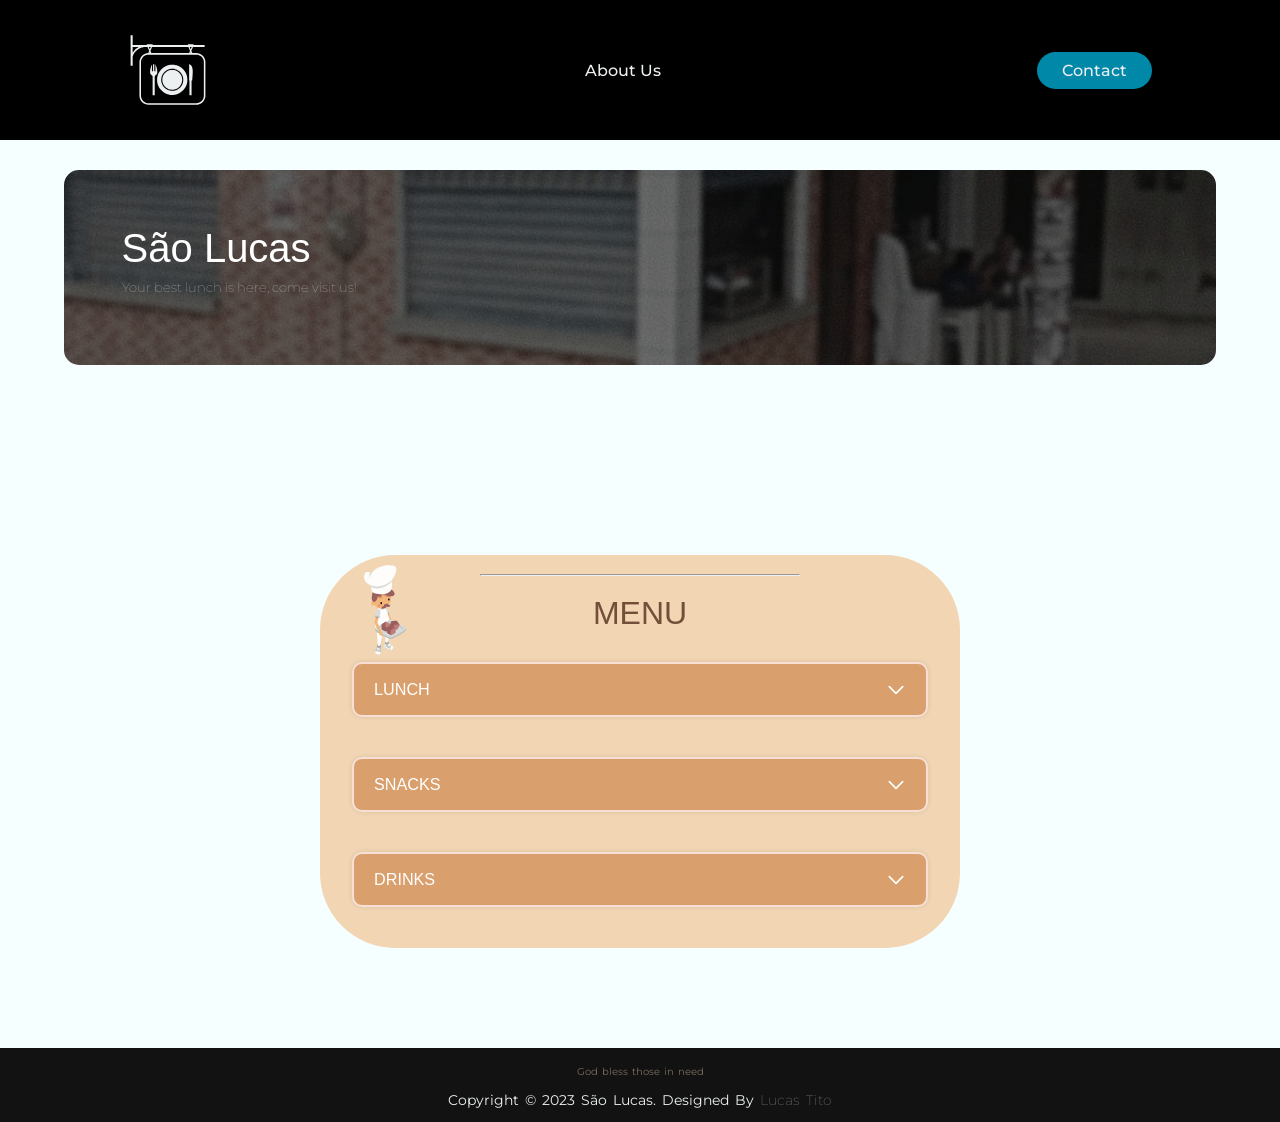
<file: index.html>
<!DOCTYPE html>
<html lang="en">
<head>
    <meta charset="UTF-8">
    <meta http-equiv="X-UA-Compatible" content="IE=edge">
    <meta name="viewport" content="width=device-width, initial-scale=1.0">
    <title>São Lucas</title>
    <link rel="shortcut icon" type="x-icon" href="images/shortcut-icon.svg">
    <link rel="stylesheet" href="style.css">
</head>
<body>
    <!-- header represents a support tag that can work as a navigation section -->
    <header>
        <img class="logo" src="images/logo.svg" alt="logo">
        
        <!-- nav is a section that contains links to others pages -->
        <nav>
            <!-- ul is an unordered list that can contain various items -->
            <ul class="nav-links">
                <!-- li tag represents a list item -->
                <li><a href="aboutUs.html">About Us</a></li>
            </ul>
        </nav>
        <button class="contact_btn">Contact</button>
    </header>


    <div class="banner" style="background-image: url(images/banner.jpg);">
        <div class="banner-container">
            <h1>São Lucas</h1>
            <p>Your best lunch is here, come visit us!</p>
        </div>
    </div>

    
    <!-- MENU -->
    <div class="menu_container">
        <div class="menu"> 
            <img id="little_chef_guy" src="images/little_chef_guy.svg">
            <br>
            <hr>
            <br>
            <h1 align="center">MENU</h1>
            <div class="select-menu">
                <div class="select-btn">
                    <!-- span is a generic container for a text line -->
                    <span class="Sbtn_text">LUNCH</span>
                    <img align="center" class="selector-img" alt="logo" src="images/arrow-down.svg">
                </div>
        
                <ul class="select-menu-options">
                    <li class="option">
                        <img src="images/receipe/panelada.jpg">
                        <div>
                            <p class="option-text-title" style="color: black;">Panelada</p>
                            <p class="option-text" style="color: black;">Comes with rice and cuzcuz</p> 
                        </div>
                    </li>
                    <br><br>
                    <li class="option">
                        <img src="images/receipe/mao-de-vaca.jpg">
                        <div>
                            <p class="option-text-title" style="color: black;">Mão de Vaca</p>
                            <p class="option-text" style="color: black;">Comes with rice and cuzcuz</p> 
                        </div>
                    </li>
                </ul>
            </div>
        
        
            <div class="select-menu">
                <div class="select-btn">
                    <!-- span is a generic container for a text line -->
                    <span class="Sbtn_text">SNACKS</span>
                    <img align="center" class="selector-img" alt="logo" src="images/arrow-down.svg">
                </div>
        
                <ul class="select-menu-options">
                    <li class="option">
                        <img src="images/receipe/salgado.png">
                        <div>
                            <p class="option-text-title" style="color: black;">Salgado</p>
                            <p class="option-text" style="color: black;">You can pick: meat, cheese, ham and cheese or chicken</p> 
                        </div>
                    </li>
                    <br><br>
                    <li class="option">
                        <img src="images/receipe/tapioca.jpg">
                        <div>
                            <p class="option-text-title" style="color: black;">Tapioca</p>
                            <p class="option-text" style="color: black;">Goes well with coffee</p> 
                        </div>
                    </li>
                    <br><br>
                    <li class="option">
                        <img src="images/receipe/bolo-mole.jpg">
                        <div>
                            <p class="option-text-title" style="color: black;">Soft Cake</p>
                            <p class="option-text" style="color: black;">fluffy and delicious</p> 
                        </div>
                    </li>
                </ul>
            </div>
        
        
            <div class="select-menu">
                <div class="select-btn">
                    <!-- span is a generic container for a text line -->
                    <span class="Sbtn_text">DRINKS</span>
                    <img align="center" class="selector-img" alt="logo" src="images/arrow-down.svg">
                </div>
        
                <ul class="select-menu-options">
                    <li class="option">
                        <img src="images/receipe/coffee.jpg">
                        <div>
                            <p class="option-text-title" style="color: black;">Coffee</p>
                            <p class="option-text" style="color: black;">Every soul out there loves</p> 
                        </div>
                    </li>
                    <br><br>
                    <li class="option">
                        <img src="images/receipe/soda.jpeg">
                        <div>
                            <p class="option-text-title" style="color: black;">Soda</p>
                            <p class="option-text" style="color: black;">Refreshing!</p> 
                        </div>
                    </li>
                    <br><br>
                    <li class="option">
                        <img src="images/receipe/juice.jpg">
                        <div>
                            <p class="option-text-title" style="color: black;">Juice</p>
                            <p class="option-text" style="color: black;">We use fresh fruits</p> 
                        </div>
                    </li>
                </ul>
            </div>
        </div>
    </div>
    
    <!-- END OF MENU -->
    
    <footer>
        <div class="footer-content">
            <p class="message">God bless those in need</p>
            <p>Copyright &copy; 2023 São Lucas. Designed By <span>Lucas Tito</span></p>
        </div>
        
        
    </footer>

    <div class="popup">
        <button class="close_btn"></button>
        <br>
        <img src="images/phone_icon.svg">
        <h2>Contact Us</h2>
        <p class="copy_field">(xx) 9-xxxxxxxx <button class="copy_btn"></button></p>
    </div>

    <script src="script.js"></script>
</body>
</html>
</file>
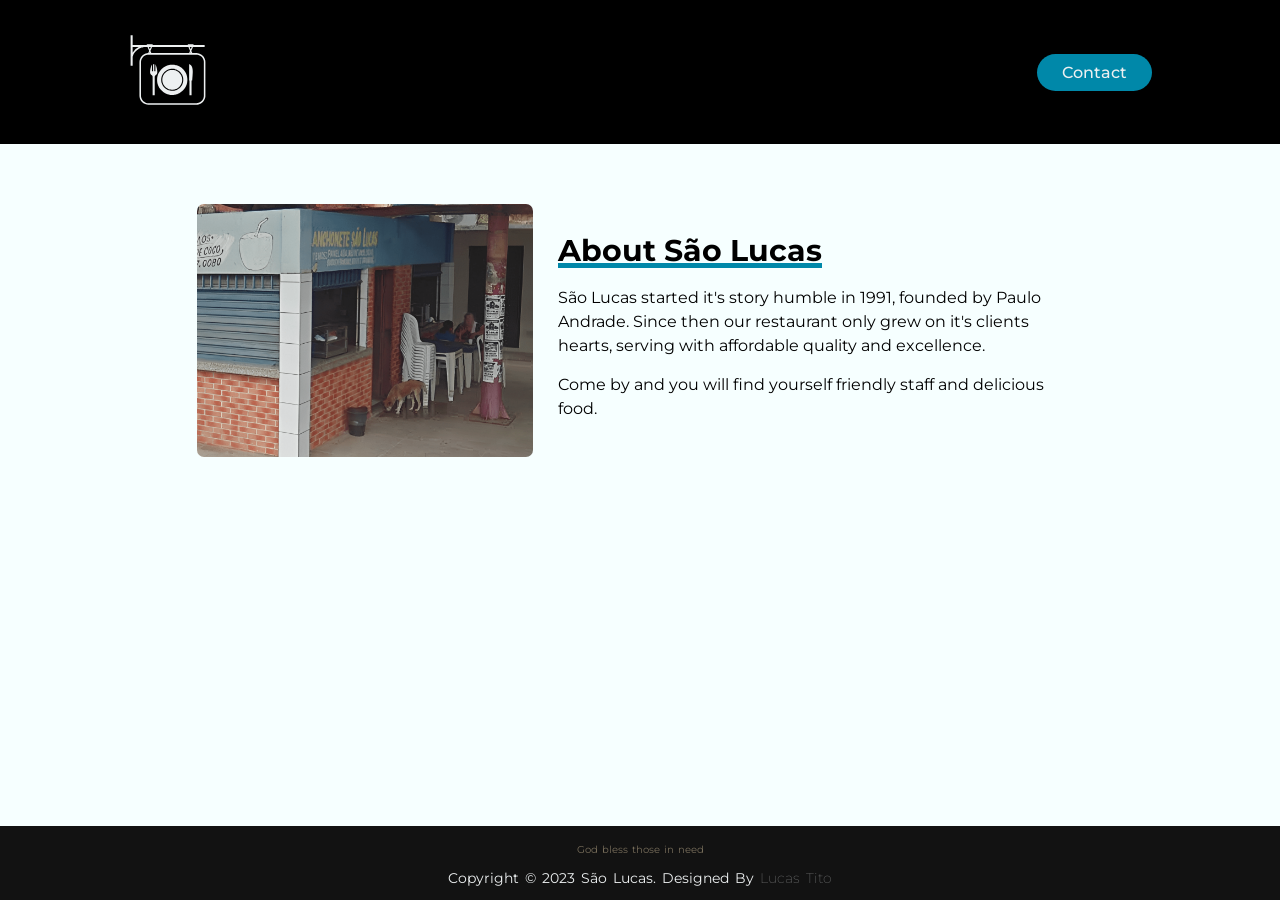
<file: aboutUs.html>
<!DOCTYPE html>
<html lang="en">
<head>
    <meta charset="UTF-8">
    <meta http-equiv="X-UA-Compatible" content="IE=edge">
    <meta name="viewport" content="width=device-width, initial-scale=1.0">
    <title>São Lucas</title>
    <link rel="shortcut icon" type="x-icon" href="images/shortcut-icon.svg">
    <link rel="stylesheet" href="style.css">
</head>
<body>
    <header>
        <a href="index.html"><img class="logo" src="images/logo.svg" alt="logo"></a>
        
        
        <button class="contact_btn">Contact</button>
    </header>

    <div class="aboutUs_container">
        <img src="images/aboutUs_panel.png">
        <div class="aboutUs_text">
            <h1>About São Lucas
                <hr>
            </h1>
            <p>São Lucas started it's story humble in 1991, founded by Paulo Andrade. Since then our restaurant only grew on it's clients hearts, serving with affordable quality and excellence.</p>
            <p>Come by and you will find yourself friendly staff and delicious food.</p>
        </div>
    </div>
    





    <footer>
        <div class="footer-content">
            <p class="message">God bless those in need</p>
            <p>Copyright &copy; 2023 São Lucas. Designed By <span>Lucas Tito</span></p>
        </div>
    </footer>

    <div class="popup">
        <button class="close_btn"></button>
        <br>
        <img src="images/phone_icon.svg">
        <h2>Contact Us</h2>
        <p class="copy_field">(xx) 9-xxxxxxxx <button class="copy_btn"></button></p>
    </div>

    <script src="script.js"></script>
</body>
</html>
</file>
<file: style.css>
@import url('https://fonts.googleapis.com/css2?family=Montserrat:wght@500&display=swap');
@import url('https://fonts.cdnfonts.com/css/cafe-francoise');

*{
    box-sizing: border-box;
    margin: 0;
    padding: 0;
    font-family: "Montserrat", sans-serif;
    text-decoration: none;
}

body{
    background: rgb(246, 255, 255);
    min-height: 100vh;
    display: flex;
    flex-direction: column;
}

li, a, button{
    font-family: "Montserrat", sans-serif;
    font-weight: 500;
    font-size: 16px;
    color: #edf0f1;
    text-decoration: none;
}

hr{
    margin-left: 25%;
    margin-right: 25%;
    width: 50%;
}

header{
    /* flex treats a layout as one dimensional, it being a row or a colum  */
    display: flex;
    /* push the first and last items to the far left and far right
       while maintaining  the items in between centered */
    justify-content: space-between;
    align-items: center;
    padding: 30px 10%;
    background-color: black;
}

.logo{
    height: 80px;
    width: 80px;
    cursor: pointer;
}

.nav-links{
    list-style: none;
}

.nav-links li{
    display: inline-block;
    padding: 0px 20px;
}

.nav-links li a{
    transition: all 0.3s ease 0s;
}

.nav-links li a:hover{
    color: #0088a9;
}

button {
    padding: 9px 25px;
    background-color: rgba(0, 136, 169, 1);
    border: none;
    border-radius: 50px;
    cursor: pointer;
    transition: all 0.3s ease 0s;
}

button:hover{
    background-color: rgba(0, 136, 169, 0.3);
}

.copy_btn{
    background-image: url(images/copy_to_clipboard_icon.svg);
    background-repeat: no-repeat;
    background-size: contain;
    background-position: center;
    background-color: #0088a9;
    border-radius: 8px;
    padding: 10px 20px;
    transition: none;
}

.close_btn{
    margin-right: -75%;
    transition: none;
    background-image: url(images/close_icon.svg);
    background-size: contain;
    background-repeat: no-repeat;
    background-position: center;
    background-color: transparent;
}


.banner{
    position: relative;
    background-size: cover;
    background-position: center;
    max-height: 16em;
    overflow: hidden;
    margin: 30px 5% 10vh 5%;
    border-radius: 15px;
}

.banner-container{
    margin: 5% 5%;
    color: white;
    line-height: 2.5em;
}

.banner-container h1{
    font-family: 'Café Françoise', sans-serif;
    font-size: 2.5em;
    font-weight: lighter;
    width: fit-content;
    max-width: 45vw;
}  

.banner-container p{
    font-size: 0.8em;
    font-weight: lighter;
    color: rgba(255, 255, 255, 0.7);
}

@media(max-width:400px){
    
    .banner-container{
        margin: 8% 8%;
        line-height: 2.2em;
    }

    .banner-container h1{
        font-size: 1.9em;
    }  

    .banner-container p{
        font-size: 0.75em;
    }
}


/* ---SELECT-MENU--- */


.menu{
    margin: 100px 10%;
    background-color: #F2D6B3;
    border-radius: 75px;
    padding-bottom: 1px;
}
@media(min-width:1000px){
    .menu{
        margin: 100px 25%;
    }
}

.menu #little_chef_guy{
    margin: 10px 20px;
    position: absolute;
    width: 90px;
}
@media(max-width:485px){
    .menu #little_chef_guy{
        margin-top: 30px;
        width: 70px;
    }
}

.selector-img{
    height: 20px;
    width: 20px;
    transition: 0.3s;
}

.select-menu.active .selector-img{
    transform: rotate(-180deg);
}

.select-menu {
    margin: 30px 5% 40px 5%;
}

.select-menu .Sbtn_text{
    font-family: cursive, Arial, Helvetica, sans-serif;
    font-size: 0.9em;
}

.menu h1{
    color: #734E39;
    font-family: 'Café Françoise', sans-serif;
    font-weight: lighter;
    
}

.select-menu .select-btn{
    cursor: pointer;
    display: flex;
    height: 55px;
    background: #D99F6C;
    border: rgb(247, 223, 214);
    border-style: solid;
    border-width: 2px;
    padding: 20px;
    font-size: 18px;
    font-weight: 100;
    color: white;
    border-radius: 10px;
    align-items: center;
    justify-content: space-between;
    box-shadow: 0 0 5px rgba(0, 0, 0, 0.1);
}

.select-menu .select-menu-options{
    position: relative;
    padding: 20px;
    background: #d3ad8b;;
    border-radius: 10px;
    margin-top: 10px;
    box-shadow: 0 0 3px rgba(0, 0, 0, 0.1);
    display: none;
}

.select-menu-options .option{
    display: flex;
    min-height: 85px;
    align-items: flex-start;
    border-radius: 8px;
    overflow: hidden;
    background: rgba(255, 255, 255, 0.88);
    transition: all 0.3s ease 0s;
}

.select-menu-options .option:hover{
    background: rgba(0, 0, 0, 0.1);;
}

.select-menu.active .select-menu-options{
    display: block;
}


.option img{
    min-height: 85px;
    max-width: 120px;
    margin-right: 0.4vw;
    border-radius: 8px;
}


.option .option-text-title{
    font-size: 18px;
    font-weight: bold;
    padding: 10px;
}

.option .option-text{
    font-size: 13px;
    font-weight: 100;
    padding: 10px;
}


@media(max-width:550px){
    
    .select-menu-options .option{
        align-items: center;
        flex-direction: column;
        justify-content: center;
        text-align: center;
    }
    
    .select-menu-options .option:hover{
        background: rgba(0, 0, 0, 0.1);;
    }
    
    .select-menu.active .select-menu-options{
        display: block;
    }
    
    
    .option img{
        min-height: 85px;
        max-width: 120px;
        margin-right: 0.4vw;
        border-radius: 8px;
    }
    
    
    .option .option-text-title{
        font-size: 18px;
        font-weight: bold;
        padding: 10px;
    }
    
    .option .option-text{
        font-size: 13px;
        font-weight: 100;
        padding: 10px;
    }
}

/* ---END OF SELECT-MENU--- */
footer{
    /* for the footer to stay at bottom, you will need to change settings on body */
    margin-top: auto;
    background: rgb(18, 18, 18);
    color: #edf0f1;
    height: auto;
    width: 100%;
    padding-top: 10px;
}

.footer-content{
    display: flex;
    align-items: center;
    justify-content: center;
    flex-direction: column;
    text-align: center;
}

.footer-content .message{
    font-size: 10px;
    word-spacing: 1px;
    margin: 0;
    max-height: 250px;
    color: rgba(245, 222, 179, 0.45);
}


.footer-content p{
    max-width: 500px;
    margin: 0px 0 8px 0;
    line-height: 28px;
    font-size: 14px;
    word-spacing: 2px;
}


.footer-content span{
    opacity: .4;
    font-weight: 200;
}


.popup{
    /* width: 25vw; */
    background: rgb(18, 18, 18);
    color: white;
    border-radius: 6px;
    position: absolute;
    top: 38%;
    align-self: center;
    /* transform: translate(-30%, -30%); */
    text-align: center;
    padding: 10px 15px;
    visibility: hidden;

    border: 10px;
    border-color: #0088a9;
}

.popup.active{
    visibility: visible;
}

.popup h2{
    margin-bottom: 15px;
}

.popup img{
    width: 50px;
    margin-bottom: 2px;
}

.popup button{
    margin-left: 10px;
}

.popup p{
    display: flex;
    justify-content: center;
    cursor: pointer;
}

.copy_btn.active{
    background-color: rgb(85, 197, 85);
    background-image: url(images/tick_icon.svg);
}


.aboutUs_container{
    display: flex;
    justify-content: center;
    align-items: center;
    margin-top: 60px;
    margin-bottom: 120px;    
}

.aboutUs_container h1{
    font-size: 1.9rem;
    width: fit-content;
    margin-bottom: 18px;
}

.aboutUs_container hr{
    margin-left: 0;
    margin-right: 0;
    height: 5px;
    width: 100%;
    background-color: #0088a9;
    border: none;
}

.aboutUs_container .aboutUs_text{
    max-width: 50ch;
    padding-left: 25px;
    line-height: 24px;
}

.aboutUs_container .aboutUs_text p{
    font-size: clamp(10px, 16px);
}

.aboutUs_container .aboutUs_text :not(:first-of-type){
    padding-top: 15px;
}

.aboutUs_container img{
    max-width: 336.6px;
    border-radius: 7px;
}

@media (max-width:940px) {
    .aboutUs_container{
        flex-direction: column;
        margin-top: 40px;
        margin-bottom: 40px;
    }
    
    .aboutUs_container :first-child{
        order: 2;
    }

    .aboutUs_container .aboutUs_text{
        text-align: center;
        margin-bottom: 40px;
        max-width: 40ch;
        padding: 0;
    }

    .aboutUs_container .aboutUs_text h1{
        margin: auto;
        margin-bottom: 25px;
    }
}
</file>
